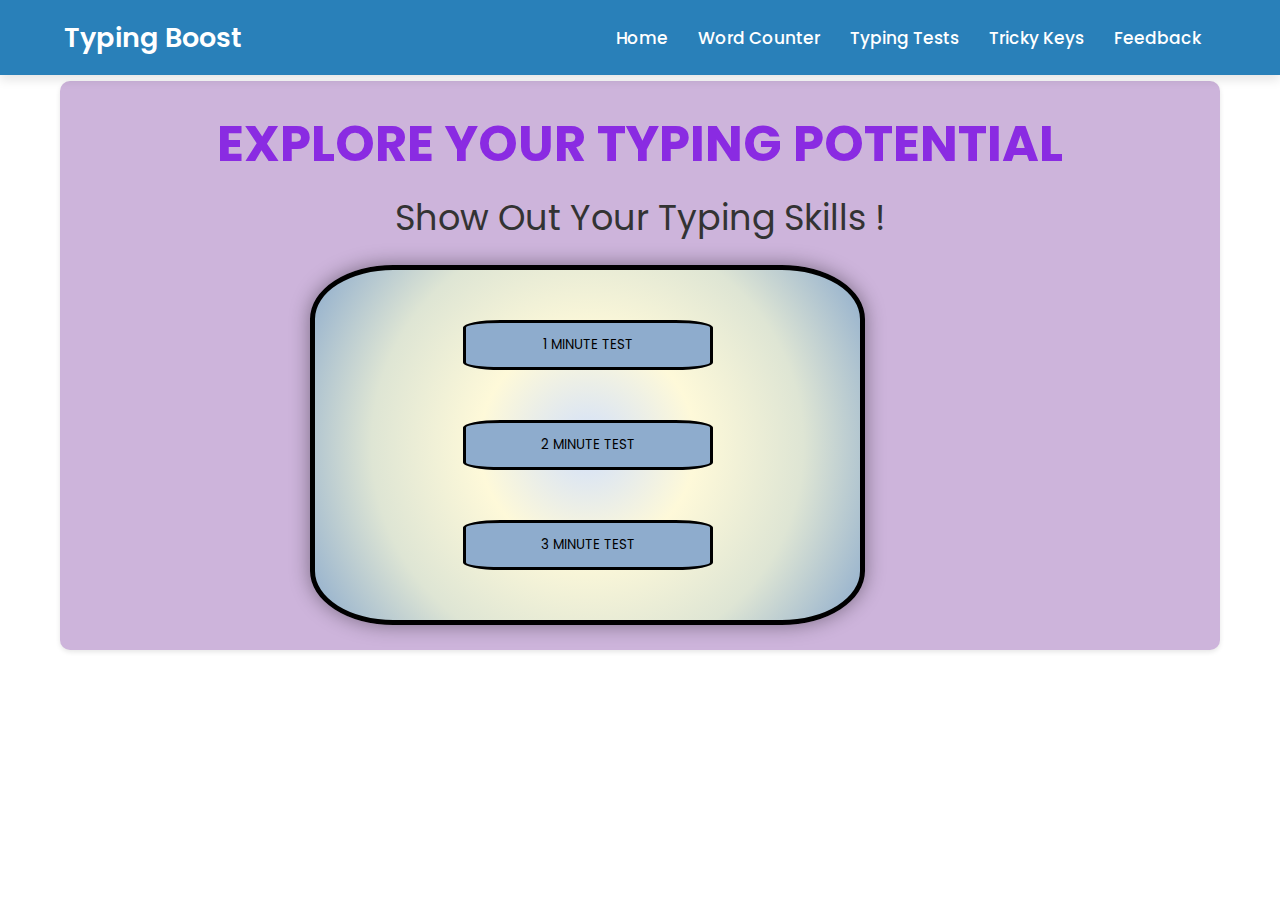
<file: test.html>
<!DOCTYPE html>
<html lang="en">
<head>
    <meta charset="UTF-8">
    <meta name="viewport" content="width=device-width, initial-scale=1.0">
    <title>Typing Tests</title>
    <link rel="stylesheet" href="test.css">
</head>
<body>
    <header>
        <nav>
            <div class="navbar">
                <div class="logo"><a href="#">Typing Boost</a></div>
                <ul class="menu">
                    <li><a href="index.html">Home</a></li>
                    <li><a href="word.html">Word Counter</a></li>
                    <li><a href="index.html">Typing Tests</a></li>
                    <li><a href="trickykeys.html">Tricky Keys</a></li>
                    <li><a href="feedback.html">Feedback</a></li>
                </ul>
            </div>
        </nav>
    </header>
    <main>
        <div class="container">
            <div class="hero">
                <h1>EXPLORE YOUR TYPING POTENTIAL</h1>
                <p>Show Out Your Typing Skills !</p>
                <div class="test-options">
                    <div><button><a href="1minute.html"> 1 MINUTE TEST</a></button></div>
                    <div><button><a href="2minute.html"> 2 MINUTE TEST</a></button></div>
                    <div><button><a href="3minute.html"> 3 MINUTE TEST</a></button></div>

                </div>
            </div>
        </div>
</div>
    </main>
</body>
</html>
</file>
<file: test.css>
/* nav bar starts */
@import url('https://fonts.googleapis.com/css2?family=Poppins:wght@200;300;400;500;600;700&display=swap');
*{
  margin: 0;
  padding: 0;
  box-sizing: border-box;
  font-family: 'Poppins', sans-serif;
}
nav{
 position: fixed;
 left: 0;
 top: 0;
 width: 100%;
 height: 75px;
 background: #2980b9;
 box-shadow: 0 5px 10px rgba(0, 0, 0, 0.1);
}
nav .navbar{
 display: flex;
 align-items: center;
 justify-content: space-between;
 height: 100%;
 max-width: 90%;
 background: #2980b9;
 margin: auto;
}
nav .navbar .logo a{
  color: #fff;
  font-size: 27px;
  font-weight: 600;
  text-decoration: none;
}
nav .navbar .menu{
  display: flex;
}
.navbar .menu li{
  list-style: none;
  margin: 0 15px;
}
.navbar .menu li a{
  color: #fff;
  font-size: 17px;
  font-weight: 500;
  text-decoration: none;
}

li:hover{
    transform: scale(1.1);
    color: green;
}

.button a{
  position: fixed;
  bottom: 20px;
  right: 20px;
  color: #fff;
  background: #2980b9;
  padding: 7px 12px;;
  font-size: 18px;
  border-radius: 6px;
  box-shadow: rgba(0, 0, 0, 0.15);
}

/* nav bar ends */

.container {
    max-width: 1200px;
    margin: 0 auto;
    padding: 20px;
}

header {
    background-color: #fff;
    padding: 20px 0;
    border-bottom: 1px solid #ddd;
}

.logo {
    font-size: 24px;
    font-weight: bold;
    color: #007bff;
    text-decoration: none;
}

nav ul {
    list-style: none;
    margin: 0;
    padding: 0;
    float: right;
}

nav li {
    display: inline-block;
    margin-left: 20px;
}

nav a {
    text-decoration: none;
    color: #333;
    transition: color 0.3s ease;
}

nav a:hover {
    color: #007bff;
}

main {
    padding: 20px 0;
}

.hero {
    text-align: center;
    padding: 25px;
    background-color: #cdb4db;
    border-radius: 10px;
    box-shadow: 0 2px 5px rgba(0, 0, 0, 0.1);
    margin-bottom: 25px;

}

.hero h1 {
    font-size: 50px;
    margin-bottom: 10px;
    color: blueviolet;
}

.hero p {
    font-size: 35px;
    line-height: 1.5;
    color: #333;
    margin-bottom: 20px;
}

.test-options {
    display: flex; 
    margin-left: 225px;
    border: 5px solid black;
    border-radius: 15%;
    /* box-shadow: 8px 8px 8px  rgba(0, 0, 0, 0.2), 0 6px 20px 0 rgba(0, 0, 0, 0.19); */
    box-shadow: 0 0 20px rgba(0, 0, 0, 0.4);
    background: radial-gradient(circle, #D2E0FB,#FEF9D9, #DEE5D4, #8EACCD);
    flex-direction: column;
    width: 50%;
    height: 360px;
}

.test-options:hover{
    transform: scale(1.1);
}

 button{
    height: 50px;
    width: 250px;
    background-color: #8EACCD;
    border: 3px solid black;
    border-radius: 15%;
    margin-top: 50px;
 }

 button:hover{
    background-color: rgb(0, 180, 0,0.5);
    transform: scale(1.5);
 }

 a{
    text-decoration: none;
    color: black ;
 }
</file>
